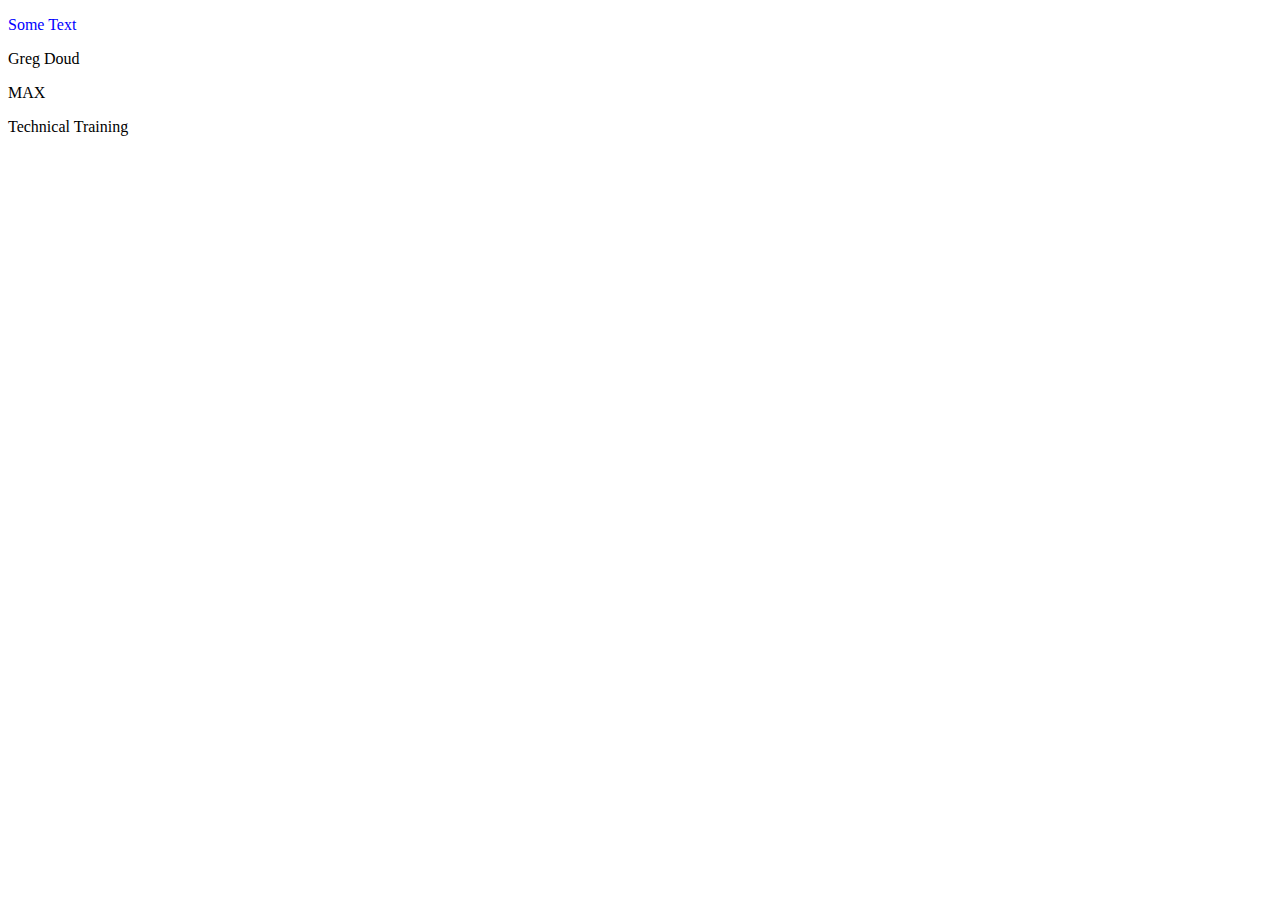
<file: index.html>
<!DOCTYPE html>
<html lang="en">
<head>
    <title>My First HTML Page</title>
</head>
<body> 
    <p id="para" style="color:blue;">Some Text</p>   
    <span>Greg</span> 
    <span>Doud</span>
    <p>MAX</p>
    <p>Technical Training</p>
</body>
<script lang="javascript">
    // document.getElementById("para").style.color = "red";
</script>
</html>
</file>
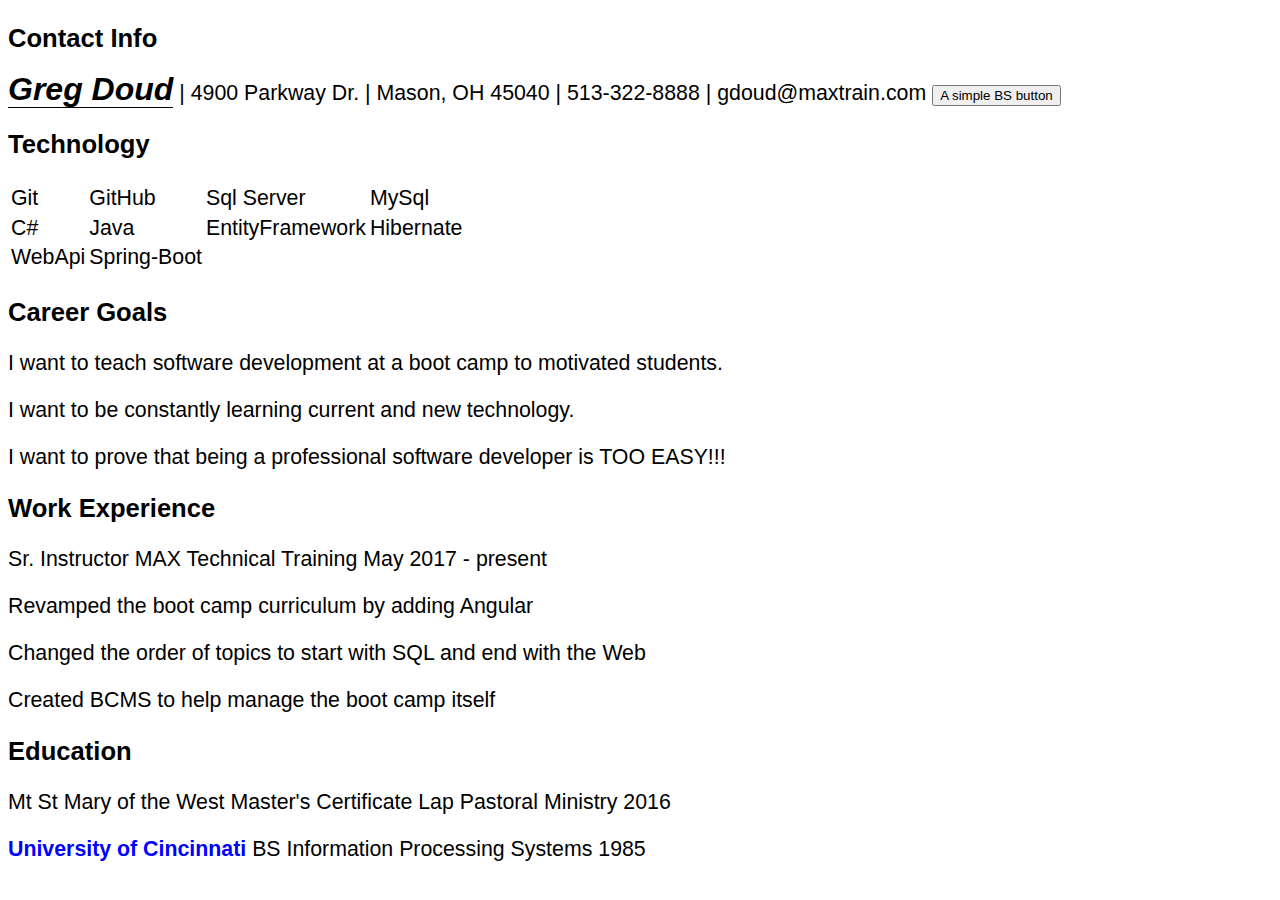
<file: mycv.html>
<!DOCTYPE html>
<html lang="en">
<head>
    <title>MyCV</title>
    <link rel="stylesheet" href="https://cdn.jsdelivr.net/npm/bootstrap@4.5.3/dist/css/bootstrap.min.css" 
        integrity="sha384-TX8t27EcRE3e/ihU7zmQxVncDAy5uIKz4rEkgIXeMed4M0jlfIDPvg6uqKI2xXr2" 
        crossorigin="anonymous">
    <link href="css/mycv.css" rel="stylesheet">
</head>
<body>
    <h3>Contact Info</h3>
    <div id="contact">
        <span class="italic bold bigger underline">Greg Doud</span> |
        <span>4900 Parkway Dr.</span> | 
        <span>Mason, OH 45040</span> |
        <span>513-322-8888</span> |
        <span>gdoud@maxtrain.com</span>
        <button class="btn btn-link">A simple BS button</button>
    </div>
    <h3>Technology</h3>
    <table class="table table-sm">
        <tr>
            <td class="text-primary">Git</td>
            <td>GitHub</td>
            <td>Sql Server</td>
            <td>MySql</td>
        </tr>
        <tr>
            <td>C#</td>
            <td>Java</td>
            <td>EntityFramework</td>
            <td>Hibernate</td>
        </tr>
        <tr>
            <td>WebApi</td>
            <td>Spring-Boot</td>
            <td></td>
            <td></td>
        </tr>
    </table>
    <h3>Career Goals</h3>
    <p>I want to teach software development at a boot camp to motivated students.</p>
    <p>I want to be constantly learning current and new technology.</p>
    <p>I want to prove that being a professional software developer is TOO EASY!!!</p>
    <h3>Work Experience</h3>
    <div>  
        <span>Sr. Instructor</span>
        <span>MAX Technical Training</span>
        <span>May 2017 - present</span>
        <p>Revamped the boot camp curriculum by adding Angular</p>
        <p>Changed the order of topics to start with SQL and end with the Web</p>
        <p>Created BCMS to help manage the boot camp itself</p>
    </div>
    <h3>Education</h3>
    <p>
        <span>Mt St Mary of the West</span>
        <span>Master's Certificate Lap Pastoral Ministry</span>
        <span>2016</span>
    </p>
    <p>
        <span class="blue bold">University of Cincinnati</span>
        <span>BS Information Processing Systems</span>
        <span>1985</span>
    </p>
</body>
</html>
</file>
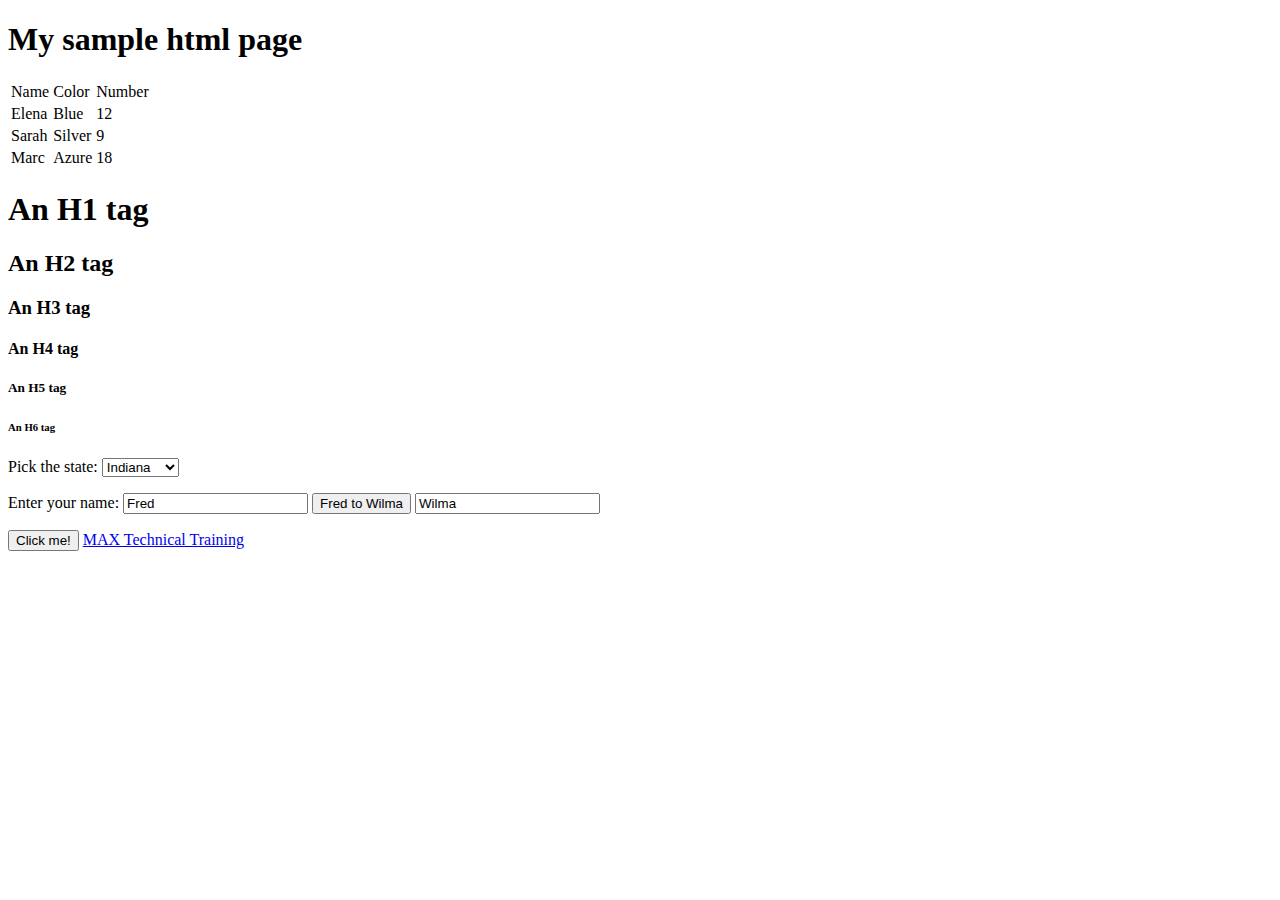
<file: samples.html>
<!DOCTYPE html>
<html lang="en">

<head>
    <title>Document</title>
    <script lang="javascript">
        function fred() {
            console.log("The button was clicked");
        }
        function Fred2Wilma() {
            let fred = document.getElementById("fred").value;
            document.getElementById("wilma").value = fred;
        }
    </script>
</head>

<body>
    <h1>My sample html page</h1>
    <!-- The table tags -->
    <table>
        <thead>
            <tr>
                <td>Name</td>
                <td>Color</td>
                <td>Number</td>
            </tr>
        </thead>
        <tr>
            <td>Elena</td>
            <td>Blue</td>
            <td>12</td>
        </tr>
        <tr>
            <td>Sarah</td>
            <td>Silver</td>
            <td>9</td>
        </tr>
        <tr>
            <td>Marc</td>
            <td>Azure</td>
            <td>18</td>
        </tr>
    </table>
    <!-- The Hx tags -->
    <h1>An H1 tag</h1>
    <h2>An H2 tag</h2>
    <h3>An H3 tag</h3>
    <h4>An H4 tag</h4>
    <h5>An H5 tag</h5>
    <h6>An H6 tag</h6>
    <!-- The Select/Option tags -->
    <p> 
        <span>Pick the state: </span>
        <select>
            <option value="OH">Ohio</option>
            <option value="KY">Kentucky</option>
            <option value="IN" selected>Indiana</option>
        </select>
    </p>
    <!-- The Input tag -->
    <p>
        <span>Enter your name: </span>
        <input id="fred" type="text" value="Fred">
        <button onclick="Fred2Wilma()">Fred to Wilma</button>
        <input id="wilma" type="text" value="Wilma">

    </p>
    <!-- The Button tag -->
    <button onclick="fred()">Click me!</button>
    <!-- The Anchor tag -->
    <a target="_blank" href="http://maxtrain.com">MAX Technical Training</a>
</body>

</html>
</file>
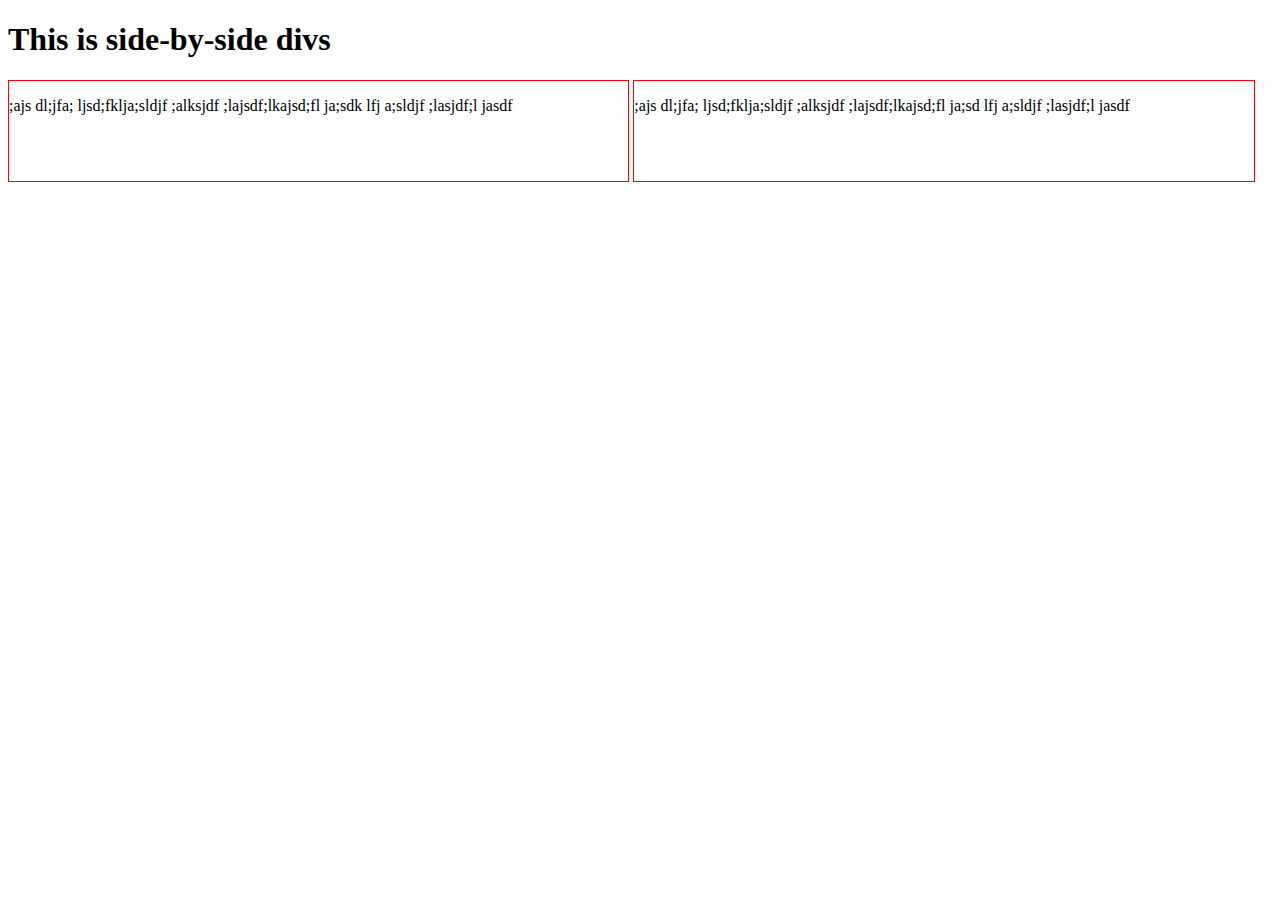
<file: sidebyside.html>
<!DOCTYPE html>
<html lang="en">
<head>
    <title>Document</title>
    <link href="css/sidebyside.css" rel="stylesheet">
</head>
<body>
    <h1>This is side-by-side divs</h1>
    <div id="left">
        <p>;ajs dl;jfa; ljsd;fklja;sldjf 
            ;alksjdf ;lajsdf;lkajsd;fl ja;sdk
            lfj a;sldjf ;lasjdf;l jasdf</p>
    </div>
    <div id="right">

        <p>;ajs dl;jfa; ljsd;fklja;sldjf 
            ;alksjdf ;lajsdf;lkajsd;fl ja;sd
            lfj a;sldjf ;lasjdf;l jasdf</p>
    </div>
</body>
</html>
</file>
<file: css/mycv.css>
body {
    font: normal normal normal 16pt/19.2pt'Segoe UI', Tahoma, Geneva, Verdana, sans-serif;
}
h3 {
    font-weight: bold;
    font-size: 1.2em;
}
#contact {
}
.blue {
    color: blue;
}
.bold {
    font-weight: bold;
}
.bigger {
    font-size: 1.5em;
}
.italic {
    font-style: italic;
}
.underline {
    border-bottom: 1px solid black;
}
</file>
<file: css/sidebyside.css>
div {
    border: 1px solid red;
    min-height: 100px;
    display: inline-block;
    width: 49%;
}
</file>
